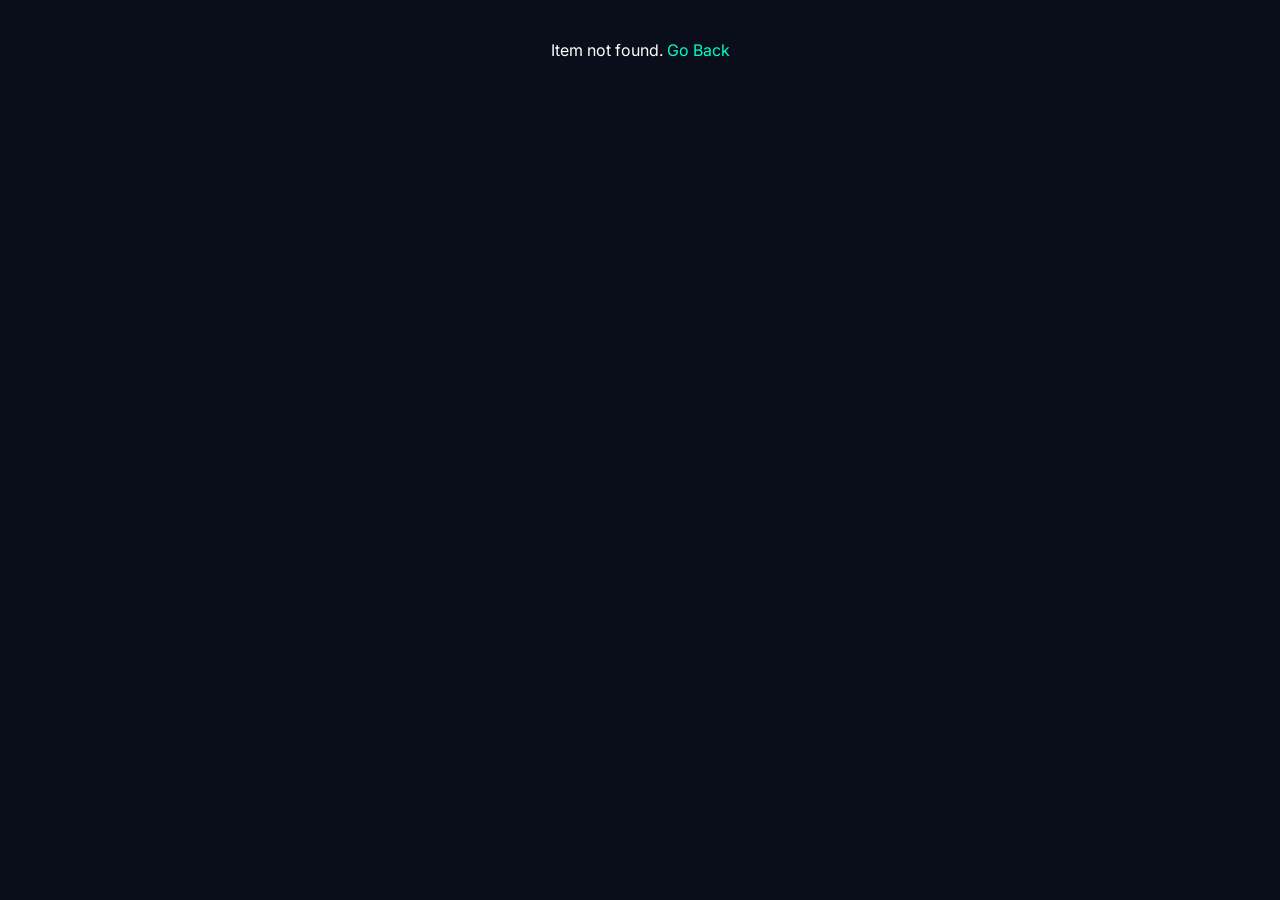
<file: download.html>
<!DOCTYPE html>
<html lang="en">
<head>
  <meta charset="UTF-8" />
  <meta name="viewport" content="width=device-width, initial-scale=1.0" />
  <title>Download - HMTxMODS</title>
  <link rel="stylesheet" href="style.css" />
</head>
<body>

  <!-- HEADER -->
  <header>
    <div class="header-inner">
      <a href="index.html" class="download-back" id="backBtn">
        <svg xmlns="http://www.w3.org/2000/svg" fill="none" viewBox="0 0 24 24" stroke="currentColor" stroke-width="2">
          <path stroke-linecap="round" stroke-linejoin="round" d="M15 19l-7-7 7-7"/>
        </svg>
        Back
      </a>
    </div>
  </header>

  <!-- MAIN -->
  <main>
    <div class="download-card" id="downloadCard">
      <div class="download-card-topline" id="topLine"></div>

      <img id="appIcon" class="download-icon" src="" alt="" />
      <h1 class="download-name" id="appName"></h1>
      <p class="download-meta" id="appMeta"></p>

      <div class="download-tags" id="appTags"></div>

      <p class="download-desc" id="appDesc"></p>

      <!-- COUNTDOWN -->
      <div class="countdown-box">
        <div class="countdown-wrap" id="countdownWrap">
          <div class="countdown-ring">
            <svg viewBox="0 0 80 80">
              <circle class="ring-bg" cx="40" cy="40" r="36"/>
              <circle class="ring-progress" id="ringProgress" cx="40" cy="40" r="36"/>
            </svg>
            <span class="countdown-number" id="countdownNum">10</span>
          </div>
          <p class="countdown-text">Preparing secure download links...</p>
        </div>

        <!-- DOWNLOAD BUTTONS -->
        <div class="download-links fade-in" id="downloadLinks">
          <a class="dl-btn mediafire" id="btnMediafire" href="#">
            <svg xmlns="http://www.w3.org/2000/svg" fill="none" viewBox="0 0 24 24" stroke="currentColor" stroke-width="2">
              <path stroke-linecap="round" stroke-linejoin="round" d="M4 16v1a3 3 0 003 3h10a3 3 0 003-3v-1m-4-4l-4 4m0 0l-4-4m4 4V4"/>
            </svg>
            Download via MediaFire
          </a>
          <a class="dl-btn mega" id="btnMega" href="#">
            <svg xmlns="http://www.w3.org/2000/svg" fill="none" viewBox="0 0 24 24" stroke="currentColor" stroke-width="2">
              <path stroke-linecap="round" stroke-linejoin="round" d="M4 16v1a3 3 0 003 3h10a3 3 0 003-3v-1m-4-4l-4 4m0 0l-4-4m4 4V4"/>
            </svg>
            Download via MEGA
          </a>
          <a class="dl-btn gdrive" id="btnGdrive" href="#">
            <svg xmlns="http://www.w3.org/2000/svg" fill="none" viewBox="0 0 24 24" stroke="currentColor" stroke-width="2">
              <path stroke-linecap="round" stroke-linejoin="round" d="M4 16v1a3 3 0 003 3h10a3 3 0 003-3v-1m-4-4l-4 4m0 0l-4-4m4 4V4"/>
            </svg>
            Download via Google Drive
          </a>
        </div>
      </div>

      <!-- BADGES -->
      <div class="download-badges">
        <div class="badge safe">
          <svg xmlns="http://www.w3.org/2000/svg" fill="none" viewBox="0 0 24 24" stroke="currentColor" stroke-width="2">
            <path stroke-linecap="round" stroke-linejoin="round" d="M9 12l2 2 4-4m5.618-4.016A11.955 11.955 0 0112 2.944a11.955 11.955 0 01-8.618 3.04A12.02 12.02 0 003 9c0 5.591 3.824 10.29 9 11.622 5.176-1.332 9-6.03 9-11.622 0-1.042-.133-2.052-.382-3.016z"/>
          </svg>
          <span class="badge-label">Virus Free</span>
        </div>
        <div class="badge fast">
          <svg xmlns="http://www.w3.org/2000/svg" fill="none" viewBox="0 0 24 24" stroke="currentColor" stroke-width="2">
            <path stroke-linecap="round" stroke-linejoin="round" d="M13 10V3L4 14h7v7l9-11h-7z"/>
          </svg>
          <span class="badge-label">Fast Servers</span>
        </div>
      </div>
    </div>
  </main>

  <script src="data.js"></script>
  <script src="download.js"></script>
</body>
</html>
</file>
<file: style.css>
@import url('https://fonts.googleapis.com/css2?family=Inter:wght@400;500;600;700&family=Rajdhani:wght@500;600;700&family=Orbitron:wght@500;700&display=swap');

* {
  margin: 0;
  padding: 0;
  box-sizing: border-box;
  border-color: hsl(174, 100%, 25%);
}

body {
  background-color: hsl(222, 47%, 7%);
  color: hsl(210, 40%, 96%);
  font-family: 'Inter', sans-serif;
  min-height: 100vh;
  padding-bottom: 80px;
}

a {
  text-decoration: none;
  color: inherit;
}

/* ===== HEADER ===== */
header {
  position: sticky;
  top: 0;
  z-index: 50;
  background-color: hsla(222, 47%, 7%, 0.92);
  backdrop-filter: blur(12px);
  border-bottom: 1px solid hsla(174, 100%, 25%, 0.3);
  padding: 16px;
}

.header-inner {
  max-width: 768px;
  margin: 0 auto;
  display: flex;
  align-items: center;
  justify-content: space-between;
}

.logo {
  font-family: 'Orbitron', monospace;
  font-size: 1.5rem;
  font-weight: 700;
  letter-spacing: 0.1em;
}

.logo span.white { color: #ffffff; }
.logo span.teal  { color: hsl(174, 100%, 50%); }

.search-wrap {
  position: relative;
  width: 200px;
}

.search-wrap svg {
  position: absolute;
  left: 12px;
  top: 50%;
  transform: translateY(-50%);
  width: 16px;
  height: 16px;
  color: hsl(215, 20%, 55%);
  pointer-events: none;
}

#searchInput {
  width: 100%;
  background-color: hsl(222, 47%, 10%);
  border: 1px solid hsla(174, 100%, 25%, 0.3);
  border-radius: 9999px;
  padding: 8px 16px 8px 36px;
  font-size: 0.875rem;
  color: #ffffff;
  outline: none;
  transition: border-color 0.2s, box-shadow 0.2s;
}

#searchInput::placeholder { color: hsla(215, 20%, 55%, 0.5); }

#searchInput:focus {
  border-color: hsl(174, 100%, 50%);
  box-shadow: 0 0 0 2px hsla(174, 100%, 50%, 0.2);
}

/* ===== MAIN ===== */
main {
  max-width: 768px;
  margin: 0 auto;
  padding: 16px;
}

section { margin-top: 32px; }

.section-title {
  display: flex;
  align-items: center;
  gap: 8px;
  margin-bottom: 16px;
  padding-left: 10px;
  border-left: 3px solid hsl(174, 100%, 50%);
}

.section-title.games {
  border-left-color: #e94560;
}

.section-title h2 {
  font-family: 'Rajdhani', sans-serif;
  font-size: 1.25rem;
  font-weight: 700;
  color: #ffffff;
  text-transform: uppercase;
  letter-spacing: 0.1em;
}

.cards-list {
  display: flex;
  flex-direction: column;
  gap: 12px;
}

/* ===== CARD ===== */
.card {
  display: flex;
  align-items: center;
  background-color: hsl(222, 47%, 10%);
  border: 1px solid hsla(174, 100%, 25%, 0.2);
  border-radius: 12px;
  padding: 16px;
  cursor: pointer;
  transition: transform 0.2s, border-color 0.3s, box-shadow 0.3s;
  text-decoration: none;
  color: inherit;
}

.card:hover {
  transform: scale(1.01);
  border-color: hsla(174, 100%, 50%, 0.6);
  box-shadow: 0 0 15px hsla(0, 255, 200, 0.15);
}

.card.game:hover {
  border-color: hsla(233, 69, 96, 0.6);
  box-shadow: 0 0 15px hsla(233, 69%, 38%, 0.15);
}

.card-icon {
  width: 64px;
  height: 64px;
  border-radius: 12px;
  object-fit: cover;
  flex-shrink: 0;
}

.card-body {
  margin-left: 16px;
  flex: 1;
  min-width: 0;
}

.card-name {
  font-family: 'Rajdhani', sans-serif;
  font-weight: 700;
  font-size: 1.1rem;
  color: #ffffff;
}

.card-meta {
  font-family: 'Orbitron', monospace;
  font-size: 0.7rem;
  letter-spacing: 0.05em;
  margin-bottom: 4px;
  color: hsl(174, 100%, 50%);
}

.card-meta.game { color: #e94560; }

.card-desc {
  font-size: 0.85rem;
  color: hsl(215, 20%, 55%);
  white-space: nowrap;
  overflow: hidden;
  text-overflow: ellipsis;
}

.card-tags {
  display: flex;
  gap: 6px;
  margin-top: 8px;
  flex-wrap: wrap;
}

.tag {
  font-size: 0.65rem;
  padding: 2px 8px;
  border-radius: 9999px;
  background-color: hsl(222, 47%, 7%);
  border: 1px solid hsla(174, 100%, 25%, 0.5);
  color: hsl(174, 100%, 50%);
}

.tag.game {
  border-color: hsla(233, 69%, 38%, 0.5);
  color: #e94560;
}

.card-chevron {
  width: 24px;
  height: 24px;
  color: hsl(174, 100%, 50%);
  opacity: 0.5;
  margin-left: 8px;
  flex-shrink: 0;
}

.card-chevron.game { color: #e94560; }

.no-results {
  color: hsl(215, 20%, 55%);
  font-size: 0.875rem;
}

/* ===== DOWNLOAD PAGE ===== */
.download-back {
  display: flex;
  align-items: center;
  color: hsl(215, 20%, 55%);
  font-family: 'Orbitron', monospace;
  font-size: 0.75rem;
  text-transform: uppercase;
  letter-spacing: 0.1em;
  cursor: pointer;
  transition: color 0.2s;
  text-decoration: none;
}

.download-back:hover { color: hsl(174, 100%, 50%); }
.download-back.game:hover { color: #e94560; }

.download-back svg {
  width: 20px;
  height: 20px;
  margin-right: 4px;
}

.download-card {
  max-width: 600px;
  margin: 32px auto 0;
  background-color: hsl(222, 47%, 10%);
  border: 1px solid hsla(174, 100%, 50%, 0.2);
  border-radius: 20px;
  padding: 32px 24px;
  text-align: center;
  position: relative;
  overflow: hidden;
  box-shadow: 0 0 30px hsla(174, 100%, 50%, 0.05);
}

.download-card.game {
  background-color: hsl(222, 47%, 8%);
  border-color: hsla(233, 69%, 38%, 0.3);
  box-shadow: 0 0 30px hsla(233, 69%, 38%, 0.1);
}

.download-card-topline {
  position: absolute;
  top: 0; left: 0;
  width: 100%; height: 4px;
  background: linear-gradient(to right, transparent, hsl(174, 100%, 50%), transparent);
  opacity: 0.5;
}

.download-card-topline.game {
  background: linear-gradient(to right, transparent, #e94560, transparent);
}

.download-icon {
  width: 96px;
  height: 96px;
  border-radius: 16px;
  margin: 0 auto 16px;
  display: block;
  box-shadow: 0 8px 20px hsla(174, 100%, 50%, 0.2);
}

.download-icon.game {
  box-shadow: 0 8px 20px hsla(233, 69%, 38%, 0.2);
}

.download-name {
  font-family: 'Rajdhani', sans-serif;
  font-size: 1.6rem;
  font-weight: 700;
  color: #ffffff;
  margin-bottom: 4px;
}

.download-meta {
  font-family: 'Orbitron', monospace;
  font-size: 0.75rem;
  color: hsl(174, 100%, 50%);
  margin-bottom: 16px;
}

.download-meta.game { color: #e94560; }

.download-tags {
  display: flex;
  justify-content: center;
  gap: 8px;
  flex-wrap: wrap;
  margin-bottom: 20px;
}

.download-tag {
  font-size: 0.65rem;
  padding: 4px 12px;
  border-radius: 9999px;
  background-color: hsl(222, 47%, 7%);
  border: 1px solid hsla(174, 100%, 50%, 0.3);
  color: hsl(174, 100%, 50%);
}

.download-tag.game {
  border-color: hsla(233, 69%, 38%, 0.3);
  color: #e94560;
}

.download-desc {
  color: hsl(215, 20%, 55%);
  font-size: 0.9rem;
  margin-bottom: 28px;
  padding: 0 16px;
  line-height: 1.6;
}

/* ===== COUNTDOWN ===== */
.countdown-box {
  background-color: hsla(222, 47%, 7%, 0.5);
  border: 1px solid hsla(174, 100%, 25%, 0.2);
  border-radius: 12px;
  padding: 28px;
}

.countdown-wrap {
  display: flex;
  flex-direction: column;
  align-items: center;
}

.countdown-ring {
  position: relative;
  width: 80px;
  height: 80px;
  margin-bottom: 16px;
  display: flex;
  align-items: center;
  justify-content: center;
}

.countdown-ring svg {
  position: absolute;
  width: 100%;
  height: 100%;
  transform: rotate(-90deg);
}

.ring-bg {
  stroke: hsla(215, 20%, 55%, 0.3);
  fill: none;
  stroke-width: 4;
}

.ring-progress {
  fill: none;
  stroke-width: 4;
  stroke: hsl(174, 100%, 50%);
  stroke-dasharray: 226;
  stroke-dashoffset: 0;
  transition: stroke-dashoffset 1s linear;
}

.ring-progress.game { stroke: #e94560; }

.countdown-number {
  font-family: 'Orbitron', monospace;
  font-size: 1.5rem;
  font-weight: 700;
  color: hsl(174, 100%, 50%);
  position: relative;
  z-index: 1;
}

.countdown-number.game { color: #e94560; }

.countdown-text {
  font-size: 0.875rem;
  color: hsl(215, 20%, 55%);
  animation: pulse 1.5s ease-in-out infinite;
}

@keyframes pulse {
  0%, 100% { opacity: 1; }
  50% { opacity: 0.4; }
}

/* ===== DOWNLOAD BUTTONS ===== */
.download-links {
  display: flex;
  flex-direction: column;
  gap: 12px;
  display: none;
}

.dl-btn {
  display: flex;
  align-items: center;
  justify-content: center;
  gap: 8px;
  width: 100%;
  padding: 14px;
  border-radius: 10px;
  font-weight: 700;
  font-size: 0.95rem;
  cursor: pointer;
  transition: background-color 0.2s, box-shadow 0.2s;
  border: 1px solid;
  text-decoration: none;
}

.dl-btn svg {
  width: 18px;
  height: 18px;
}

.dl-btn.mediafire {
  background-color: hsla(220, 100%, 50%, 0.1);
  border-color: hsla(220, 100%, 50%, 0.5);
  color: #0066ff;
}

.dl-btn.mediafire:hover {
  background-color: hsla(220, 100%, 50%, 0.2);
  box-shadow: 0 0 15px hsla(220, 100%, 50%, 0.3);
}

.dl-btn.mega {
  background-color: hsla(358, 73%, 50%, 0.1);
  border-color: hsla(358, 73%, 50%, 0.5);
  color: #d9272e;
}

.dl-btn.mega:hover {
  background-color: hsla(358, 73%, 50%, 0.2);
  box-shadow: 0 0 15px hsla(358, 73%, 50%, 0.3);
}

.dl-btn.gdrive {
  background-color: hsla(145, 100%, 33%, 0.1);
  border-color: hsla(145, 100%, 33%, 0.5);
  color: #00a650;
}

.dl-btn.gdrive:hover {
  background-color: hsla(145, 100%, 33%, 0.2);
  box-shadow: 0 0 15px hsla(145, 100%, 33%, 0.3);
}

/* ===== BADGES ===== */
.download-badges {
  display: flex;
  justify-content: center;
  gap: 40px;
  margin-top: 28px;
  color: hsl(215, 20%, 55%);
}

.badge {
  display: flex;
  flex-direction: column;
  align-items: center;
  gap: 4px;
}

.badge svg {
  width: 20px;
  height: 20px;
}

.badge-label {
  font-size: 0.6rem;
  text-transform: uppercase;
  letter-spacing: 0.1em;
}

.badge.safe svg   { color: #22c55e; }
.badge.fast svg   { color: #eab308; }

/* ===== SHOW ANIMATION ===== */
.fade-in {
  animation: fadeInUp 0.4s ease forwards;
}

@keyframes fadeInUp {
  from { opacity: 0; transform: translateY(10px); }
  to   { opacity: 1; transform: translateY(0); }
}
</file>
